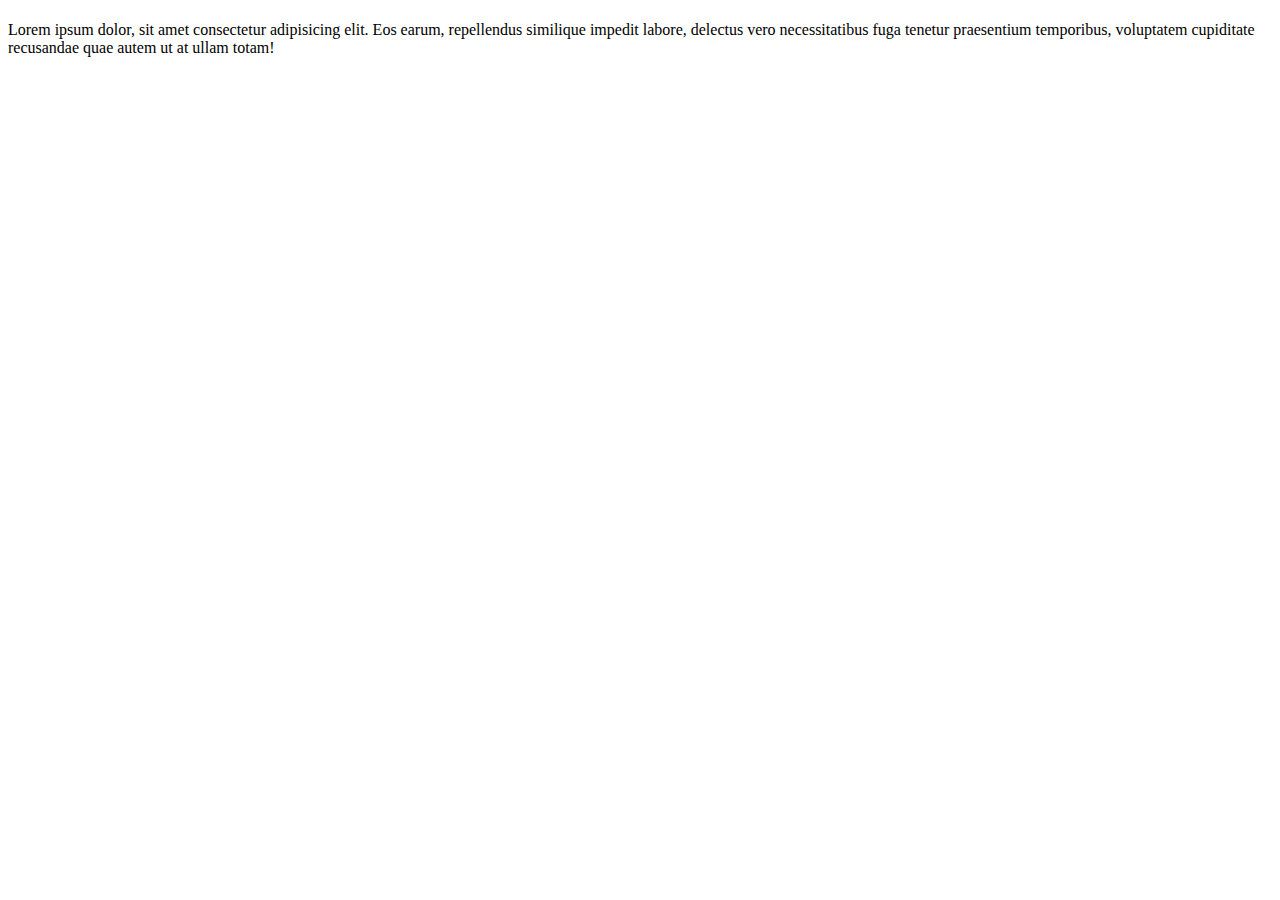
<file: src/main/resources/templates/index.html>
<!DOCTYPE html>
<html lang="es" xmlns:th="http://www.thymeleaf.org">
<head>
    <meta charset="UTF-8">
    <meta http-equiv="X-UA-Compatible" content="IE=edge">
    <meta name="viewport" content="width=device-width, initial-scale=1.0">
    <title th:text=${titulo}></title>
    <link rel="stylesheet" th:href="@{/css/style.css}" type="text/css">
</head>
<body>
    <h1 class="color-rojo" th:text=${titulo}></h1>
    <p>Lorem ipsum dolor, sit amet consectetur adipisicing elit. Eos earum, repellendus similique impedit labore, delectus vero necessitatibus fuga tenetur praesentium temporibus, 
        voluptatem cupiditate recusandae quae autem ut at ullam totam!</p>
        <img th:src="@{/img/youtics.png}" alt="">
</body>
</html>
</file>
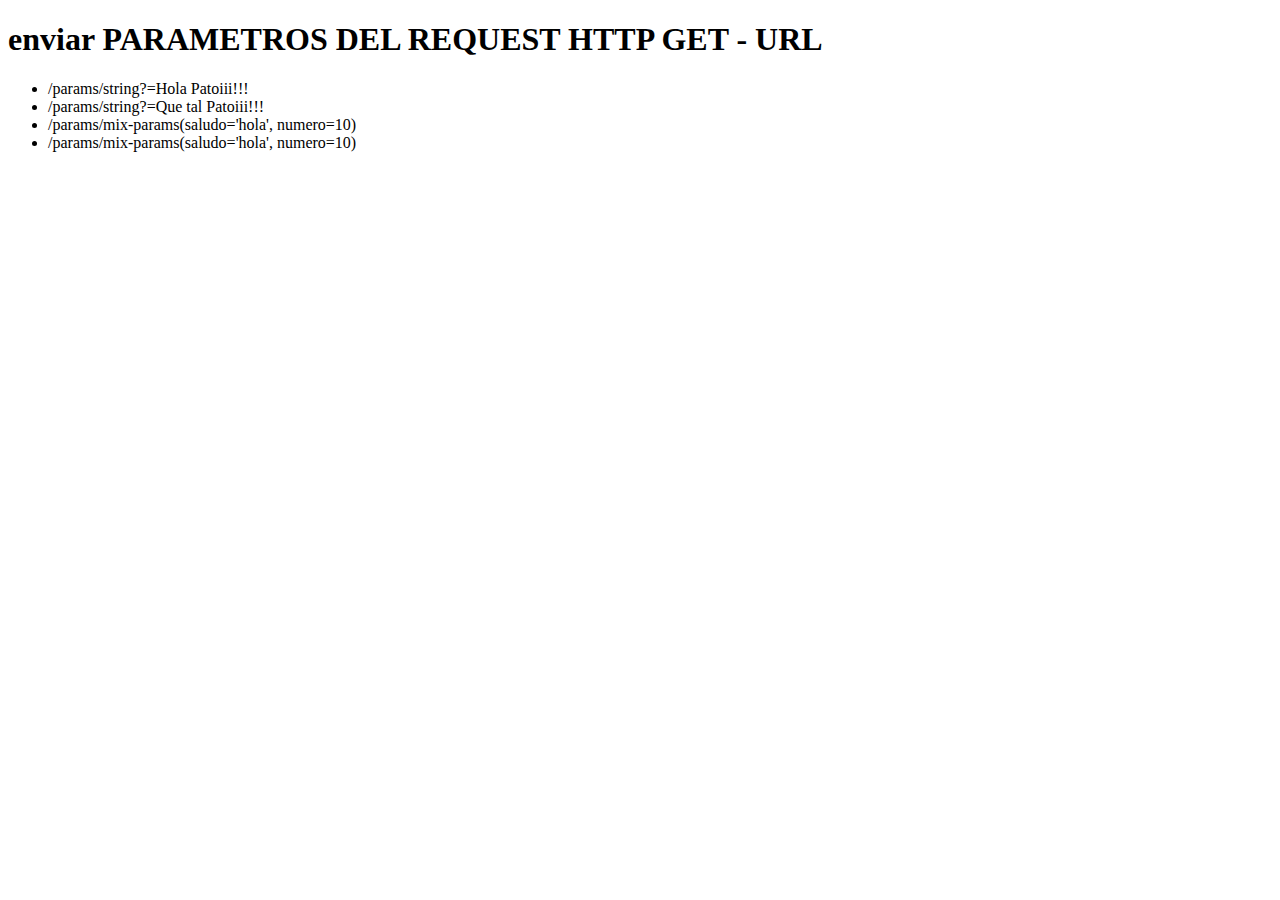
<file: src/main/resources/templates/params/index.html>
<!DOCTYPE html>
<html lang="es" xmlns:th="http://www.thymeleaf.org">
<head>
    <meta charset="UTF-8">
    <meta http-equiv="X-UA-Compatible" content="IE=edge">
    <meta name="viewport" content="width=device-width, initial-scale=1.0">
    <title>enviar PARAMETROS DEL REQUEST HTTP GET - URL</title>
</head>
<body>
    <h1>enviar PARAMETROS DEL REQUEST HTTP GET - URL</h1>
    <ul>
        <li>
            <a th:href="@{/params/string(texto='Hola Patoiii!!!')}">/params/string?=Hola Patoiii!!!</a>
        </li>
        <li>
            <a th:href="@{/params/string(texto='Que tal Patoiii!!!')}">/params/string?=Que tal Patoiii!!!</a>
        </li>
        <li>
            <a th:href="@{/params/mix-params(saludo='hola', numero=10)}">/params/mix-params(saludo='hola', numero=10)</a>
        </li>
        <li>
            <a th:href="@{/params/mix-params-http(saludo='hola', numero='hola')}">/params/mix-params(saludo='hola', numero=10)</a>
        </li>
    </ul>
</body>
</html>
</file>
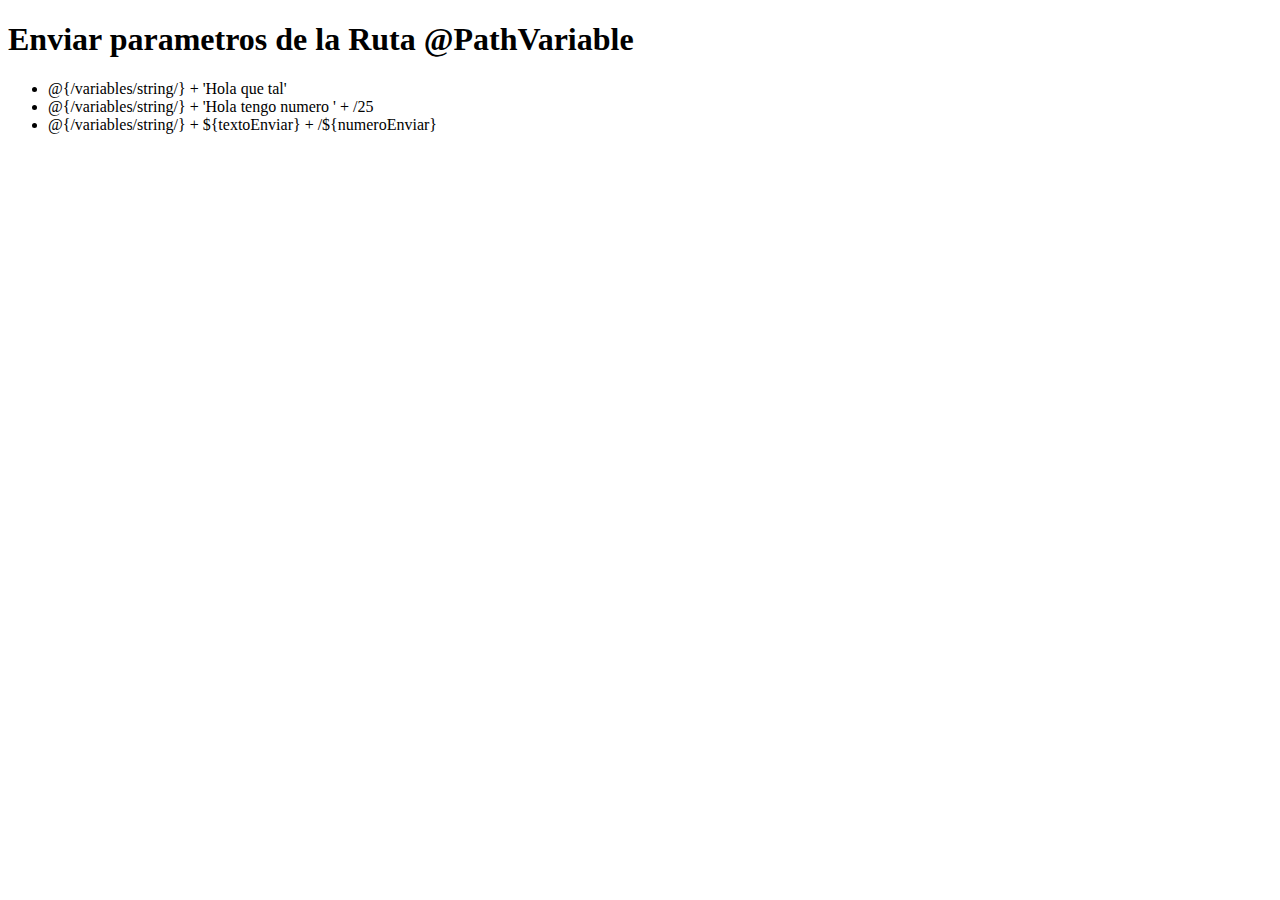
<file: src/main/resources/templates/variables/index.html>
<!DOCTYPE html>
<html lang="en" xmlns="http://www.thymeleaf.org">
<head>
    <meta charset="UTF-8">
    <meta http-equiv="X-UA-Compatible" content="IE=edge">
    <meta name="viewport" content="width=device-width, initial-scale=1.0">
    <title>Enviar parametros de la Ruta @PathVariable<</title>
</head>
<body>
    <h1>Enviar parametros de la Ruta @PathVariable</h1>
    <ul>
        <li><a th:href="@{/variables/string/} + 'Hola que tal' ">@{/variables/string/} + 'Hola que tal'</a></li>
        <li><a th:href="@{/variables/string/} + 'Hola tengo numero ' + '/' + 25 ">@{/variables/string/} + 'Hola tengo numero ' + /25</a></li>
        <li><a th:href="@{/variables/string/} + ${textoEnviar} + '/' + ${numeroEnviar} ">@{/variables/string/} + ${textoEnviar}  + /${numeroEnviar} </a></li>
    </ul>
</body>
</html>
</file>
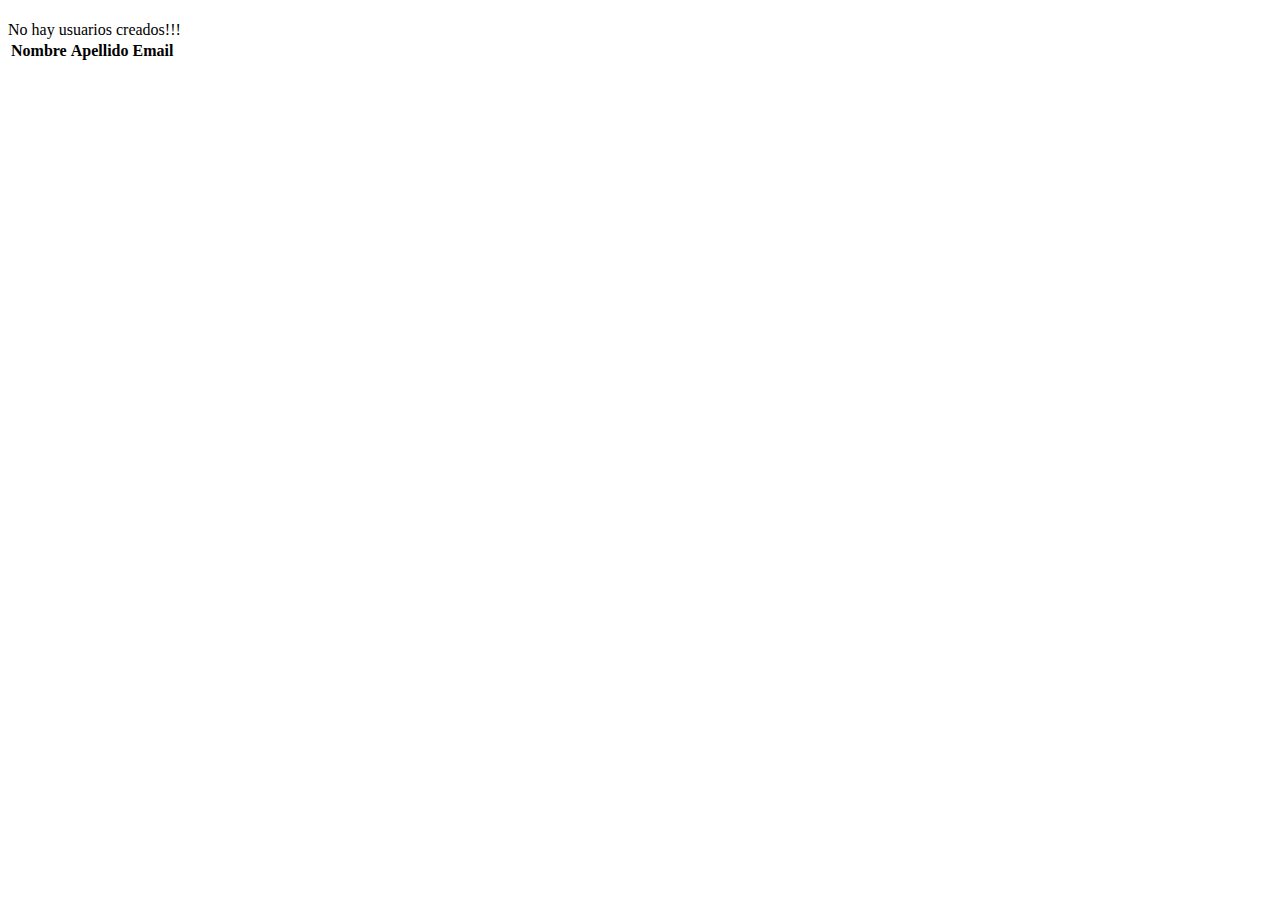
<file: src/main/resources/templates/listar.html>
<!DOCTYPE html>
<html lang="es" xmlns="http://www.thymeleaf.org">
<head>
    <meta charset="UTF-8">
    <meta http-equiv="X-UA-Compatible" content="IE=edge">
    <meta name="viewport" content="width=device-width, initial-scale=1.0">
    <title th:text="${titulo}"></title>
</head>
<body>
    <h1 th:text="${titulo}"></h1>
    <div th:if="${usuarios.size()==0}">No hay usuarios creados!!!</div>
    <span th:for="${usuarios}" ></span>

    <table th:if="${usuarios.size > 0}">
        <thead>
            <tr>
                <th>Nombre </th>
                <th>Apellido </th>
                <th>Email </th>
            </tr>
        </thead>
        <tbody>
            <tr th:each="usuario: ${usuarios}">
                <td th:text="${usuario.nombre}"></td>
                <td th:text="${usuario.apellido}"></td>
                <td th:text="${usuario.email}"></td>
            </tr>
        </tbody>

    </table>
</body>
</html>
</file>
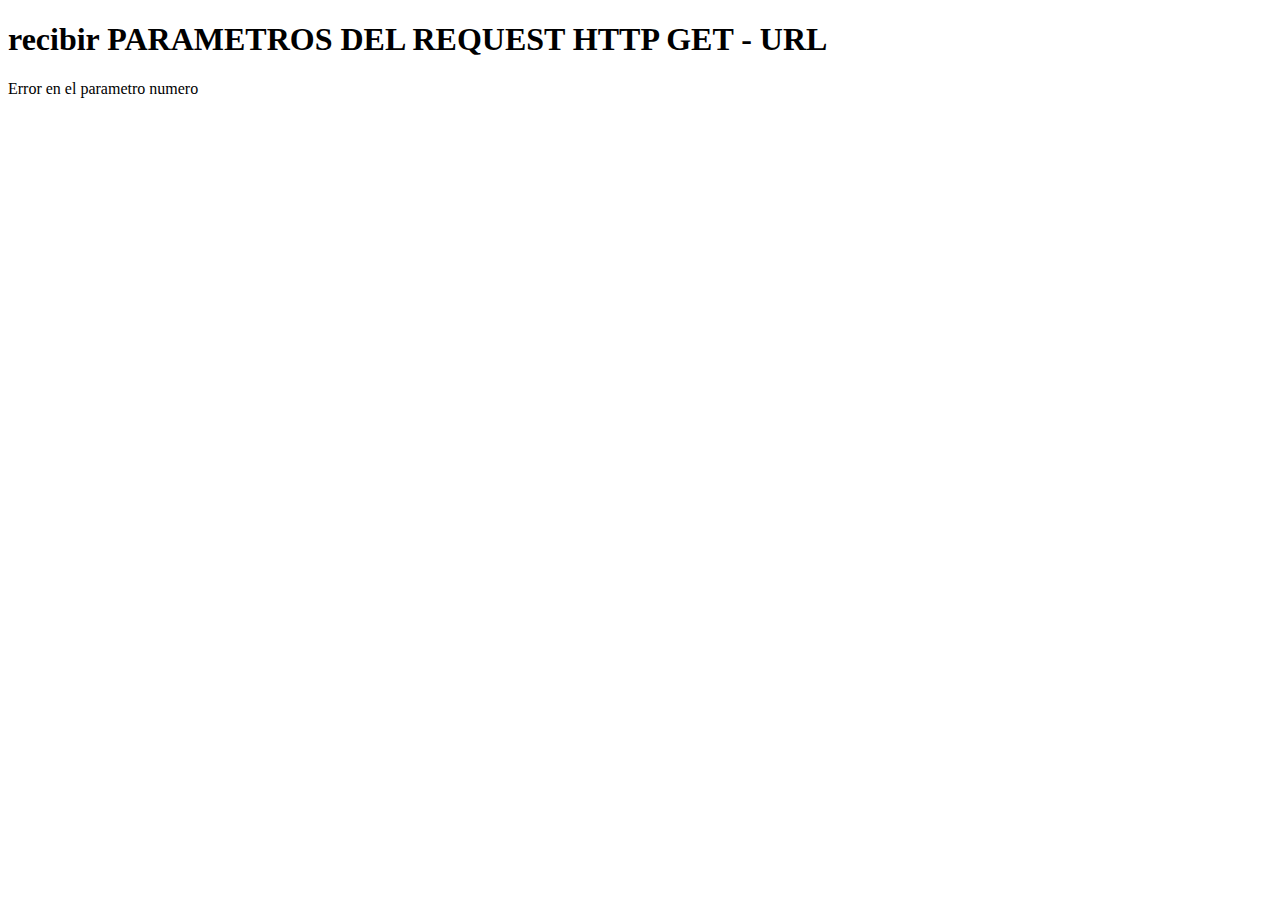
<file: src/main/resources/templates/params/ver.html>
<!DOCTYPE html>
<html lang="en" xmlns:th="http://www.thymeleaf.org">
<head>
    <meta charset="UTF-8">
    <meta http-equiv="X-UA-Compatible" content="IE=edge">
    <meta name="viewport" content="width=device-width, initial-scale=1.0">
    <title> RECIBIR PARAMETROS DEL REQUEST HTTP GET - URL</title>
</head>
<body>
    <h1>recibir PARAMETROS DEL REQUEST HTTP GET - URL</h1>
    <h1 th:text="${resultado}"></h1>
    <div th:if="${numero==null}" >Error en el parametro numero</div>
</body>
</html>
</file>
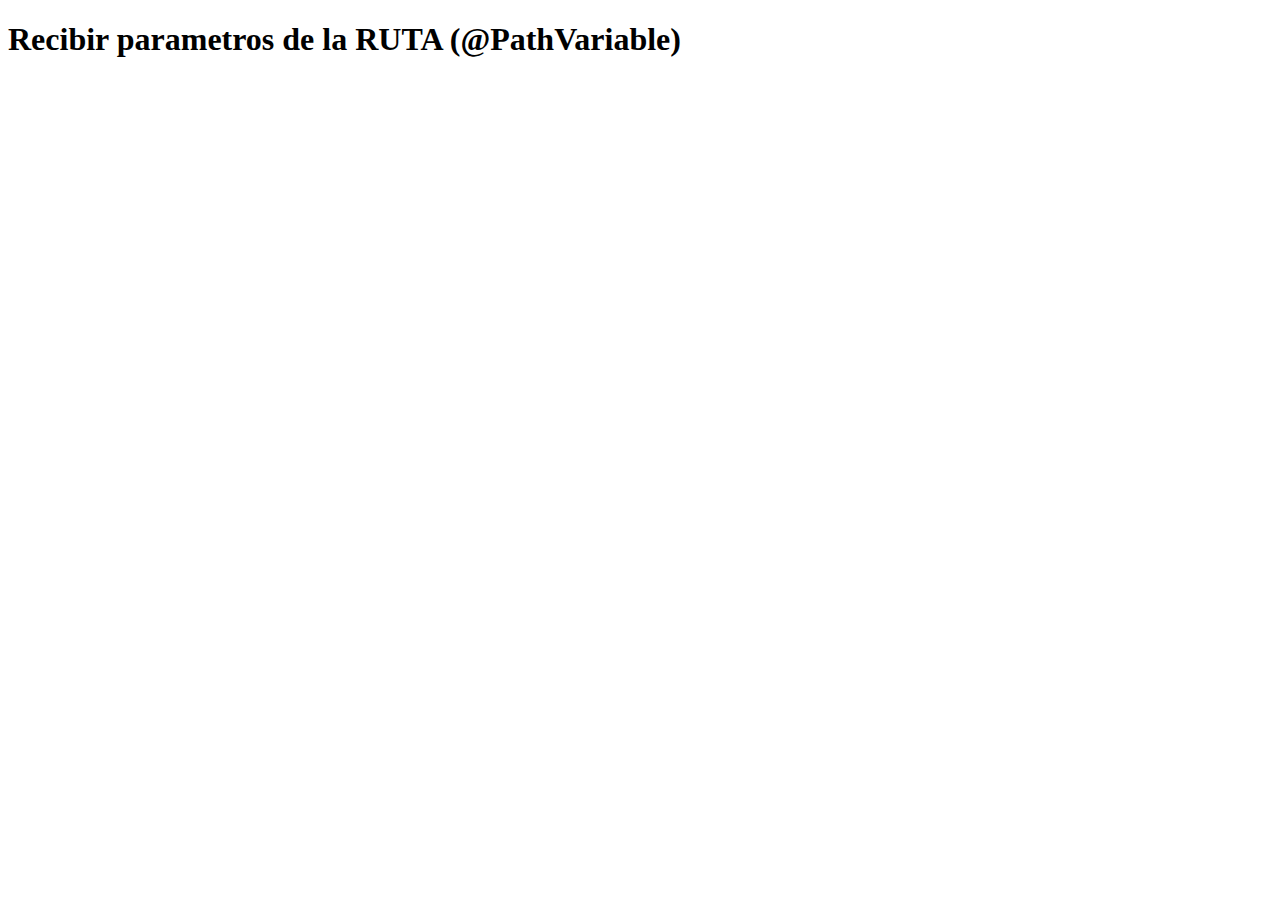
<file: src/main/resources/templates/variables/ver.html>
<!DOCTYPE html>
<html lang="en" xmlns:th="http://www.thymeleaf.org">
<head>
    <meta charset="UTF-8">
    <meta http-equiv="X-UA-Compatible" content="IE=edge">
    <meta name="viewport" content="width=device-width, initial-scale=1.0">
    <title>Recibir parametros de la RUTA (@PathVariable)</title>
</head>
<body>
    <h1>Recibir parametros de la RUTA (@PathVariable)</h1>
    <div th:text="${resultado}"></div>
</body>
</html>
</file>
